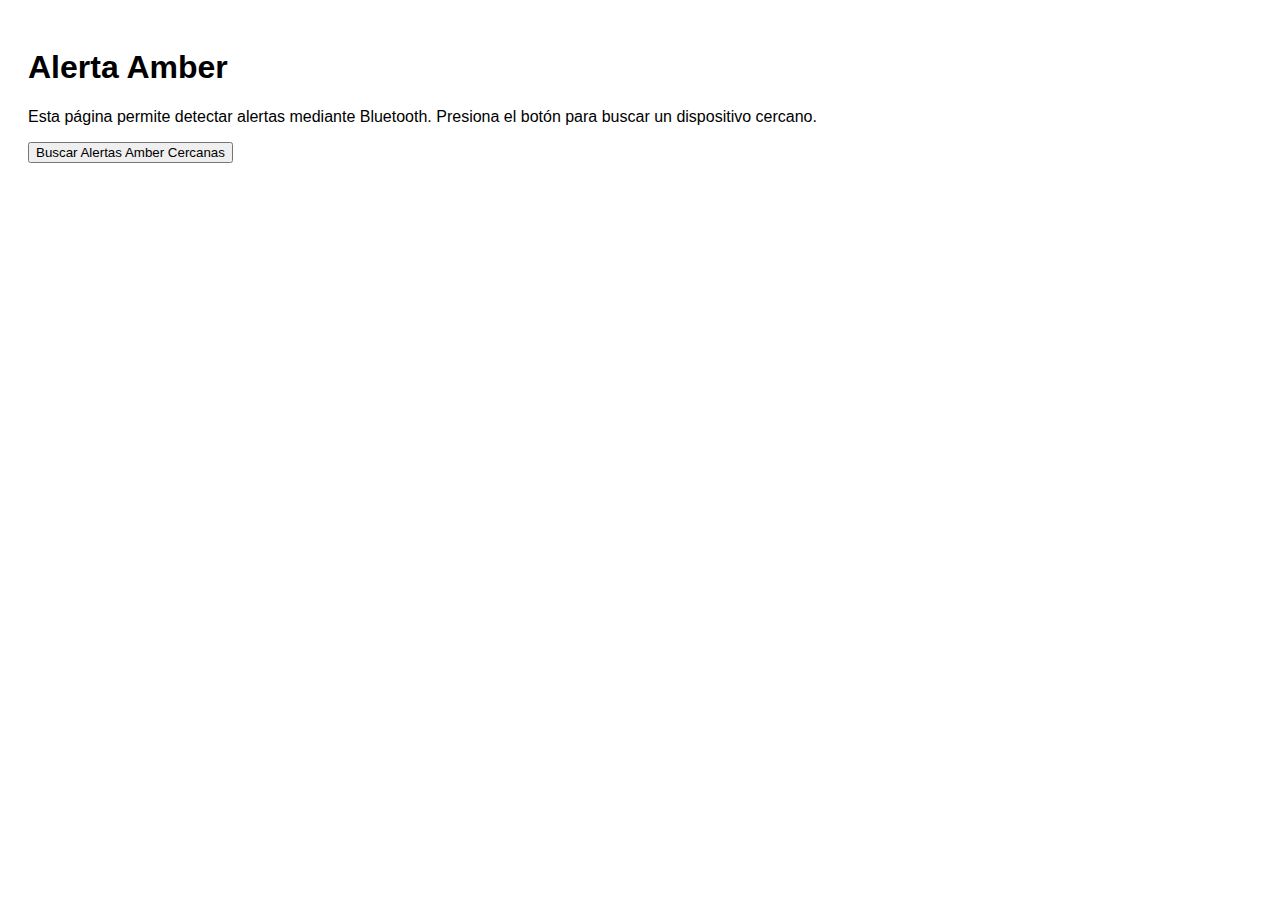
<file: alertAmber/index.html>
<!DOCTYPE html>
<html lang="en">
<head>
  <meta charset="UTF-8" />
  <meta http-equiv="refresh" content="0; url=user.html" />
  <title>Redirecting...</title>
</head>
<body>
  If you are not redirected, <a href="user.html">click here</a>.
</body>
</html>
</file>
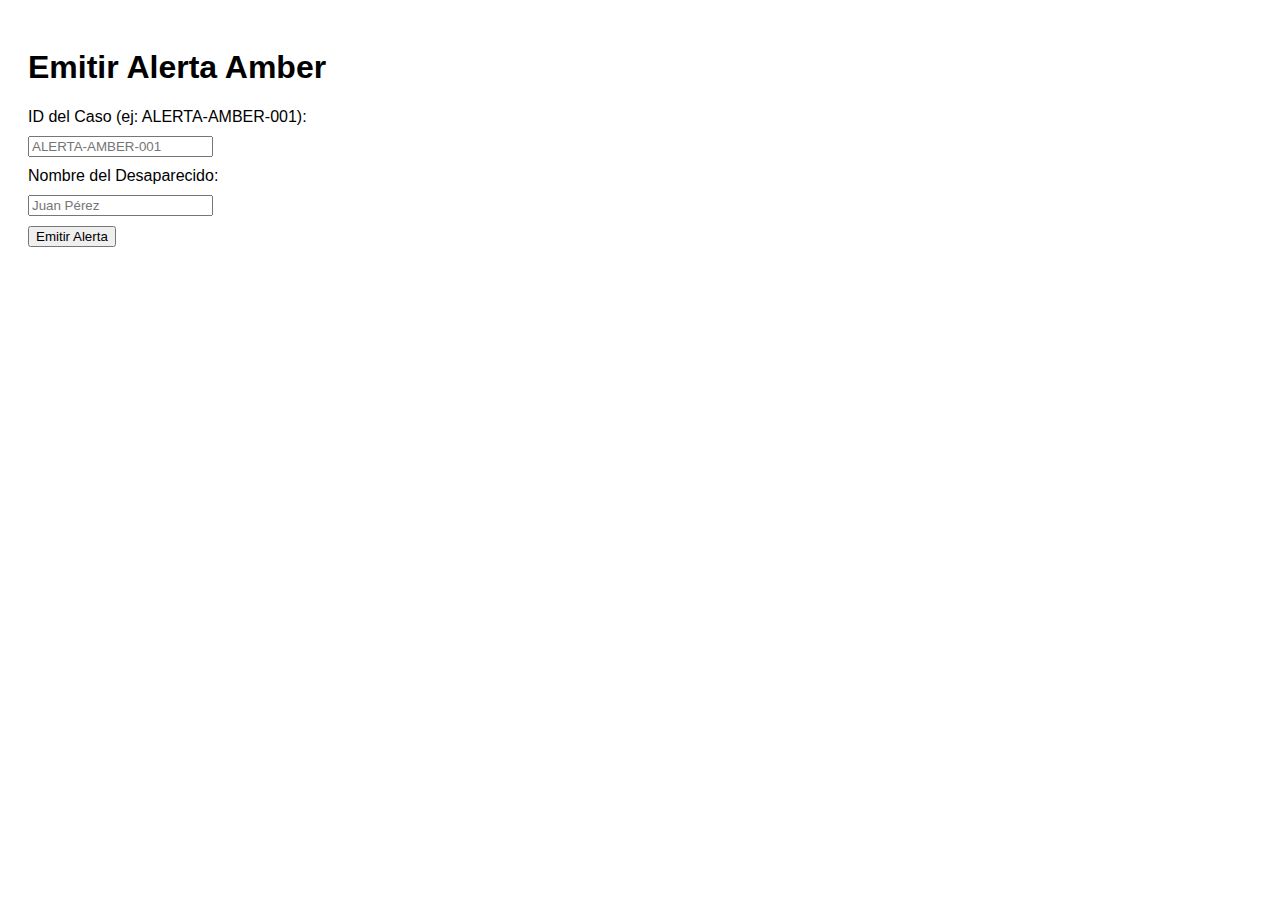
<file: alertAmber/authority.html>
<!DOCTYPE html>
<html lang="es">
<head>
<meta charset="UTF-8" />
<meta name="viewport" content="width=device-width, initial-scale=1" />
<title>Autoridad - Emitir Alerta Amber</title>
<style>
  body { font-family: Arial, sans-serif; padding: 20px; }
  label, input, button { display: block; margin: 10px 0; }
  #beaconId { font-weight: bold; color: red; font-size: 1.2em; }
</style>
</head>
<body>
  <h1>Emitir Alerta Amber</h1>
  <form id="alertForm">
    <label for="caseId">ID del Caso (ej: ALERTA-AMBER-001):</label>
    <input type="text" id="caseId" name="caseId" placeholder="ALERTA-AMBER-001" required />
    
    <label for="childName">Nombre del Desaparecido:</label>
    <input type="text" id="childName" name="childName" placeholder="Juan Pérez" required />
    
    <button type="submit">Emitir Alerta</button>
  </form>
  
  <div id="instructions" style="margin-top:20px; display:none;">
    <h2>Instrucciones para simular el Beacon</h2>
    <p>Usa esta etiqueta para el Beacon Simulator (u otro dispositivo BLE):</p>
    <div id="beaconId"></div>
    <p>
      Configura la app de Beacon Simulator para emitir un beacon con esta etiqueta.
      Los usuarios con la página abierta detectarán esta alerta automáticamente.
    </p>
  </div>

  <script>
    const form = document.getElementById('alertForm');
    const instructions = document.getElementById('instructions');
    const beaconIdDiv = document.getElementById('beaconId');

    form.addEventListener('submit', e => {
      e.preventDefault();
      const caseId = document.getElementById('caseId').value.trim();
      if (!caseId) return alert('Debes ingresar el ID del caso');

      beaconIdDiv.textContent = caseId;
      instructions.style.display = 'block';
    });
  </script>
</body>
</html>
</file>
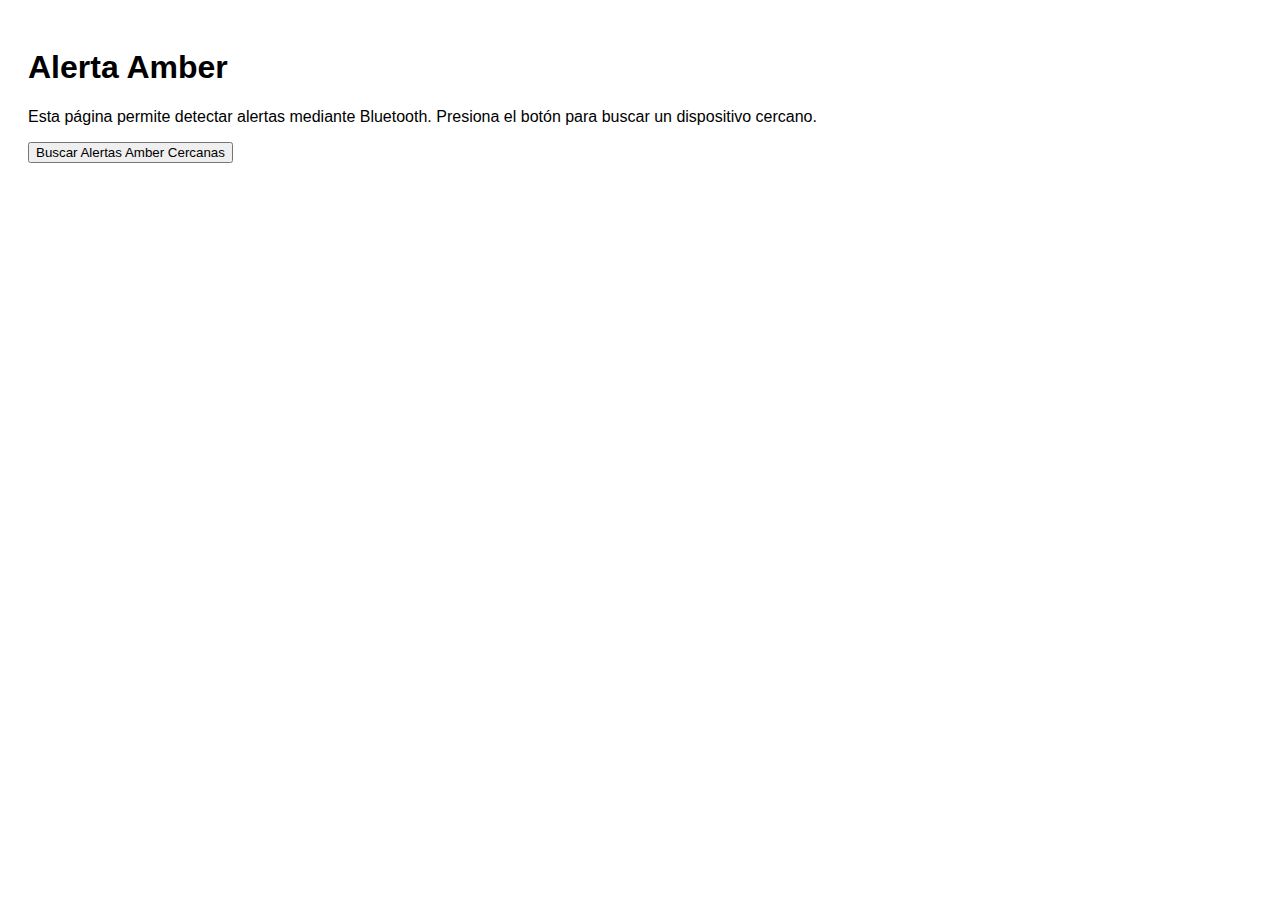
<file: alertAmber/user.html>
<!DOCTYPE html>
<html lang="es">
<head>
<meta charset="UTF-8" />
<meta name="viewport" content="width=device-width, initial-scale=1" />
<title>Usuario - Alerta Amber</title>
<style>
  body { font-family: Arial, sans-serif; padding: 20px; }
  #alertBox {
    display: none;
    border: 2px solid red;
    background: #fee;
    padding: 20px;
    margin-top: 20px;
    font-weight: bold;
    font-size: 1.3em;
  }
</style>
</head>
<body>
  <h1>Alerta Amber</h1>
  <p>Esta página permite detectar alertas mediante Bluetooth. Presiona el botón para buscar un dispositivo cercano.</p>
  <button id="startScanBtn">Buscar Alertas Amber Cercanas</button>

  <div id="alertBox"></div>

  <script>
    const alertBox = document.getElementById('alertBox');
    const startScanBtn = document.getElementById('startScanBtn');

    // Aquí defines el ID del beacon que quieres detectar (debe coincidir con el nombre del dispositivo Bluetooth)
    const BEACON_ID_TARGET = 'ALERTA-AMBER-001';

    async function startScan() {
      alertBox.style.display = 'none';
      startScanBtn.disabled = true;
      startScanBtn.textContent = 'Buscando dispositivos...';

      try {
        const device = await navigator.bluetooth.requestDevice({
          filters: [{ namePrefix: BEACON_ID_TARGET }],
          optionalServices: [] // Puedes agregar UUIDs de servicios si quieres
        });

        if (device.name && device.name.includes(BEACON_ID_TARGET)) {
          showAlert(`¡ALERTA AMBER DETECTADA! Caso: ${device.name}`);
        } else {
          showAlert('No se detectaron alertas cercanas.');
        }

      } catch (error) {
        // Usuario canceló o error
        showAlert('No se detectaron alertas o se canceló la búsqueda.');
        console.error('Error o cancelación:', error);
      }

      startScanBtn.disabled = false;
      startScanBtn.textContent = 'Buscar Alertas Amber Cercanas';
    }

    function showAlert(message) {
      alertBox.textContent = message;
      alertBox.style.display = 'block';
    }

    startScanBtn.addEventListener('click', startScan);
  </script>
</body>
</html>
</file>
